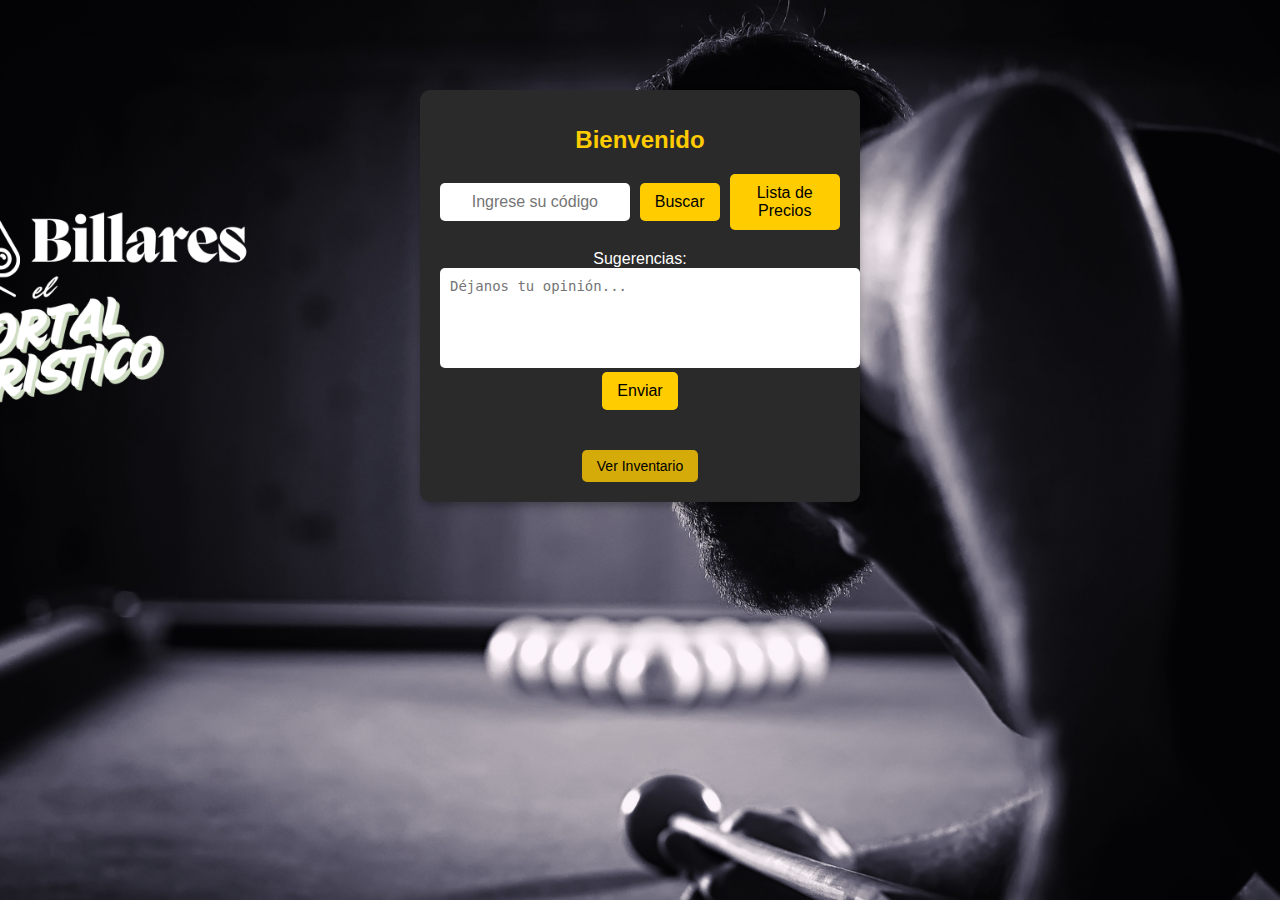
<file: templates/index.html>
<!DOCTYPE html>
<html lang="es">
<head>
    <meta charset="UTF-8">
    <meta name="viewport" content="width=device-width, initial-scale=1.0">
    <title>Billares El Portal Turístico</title>
    <style>
        body {
            font-family: Arial, sans-serif;
            background: url('/static/fondo.png') no-repeat center center fixed;
            background-size: cover;
            color: white;
            text-align: center;
            margin: 0;
            padding: 0;
        }

        .container {
            width: 90%;
            max-width: 400px;
            margin: 10vh auto;
            background: #2a2a2a;
            padding: 20px;
            border-radius: 10px;
            box-shadow: 0px 4px 8px rgba(0, 0, 0, 0.3);
        }

        h1 {
            color: #ffcc00;
            margin-bottom: 20px;
            font-size: 24px;
        }

        .search-section {
            display: flex;
            flex-direction: column;
            align-items: center;
            gap: 10px;
            margin-bottom: 20px;
        }

        input {
            width: 100%;
            padding: 10px;
            border-radius: 5px;
            border: none;
            font-size: 16px;
            text-align: center;
        }

        .button {
            width: 100%;
            padding: 10px;
            border-radius: 5px;
            border: none;
            background-color: #ffcc00;
            color: black;
            font-size: 16px;
            cursor: pointer;
        }

        .button:hover {
            background-color: #e6b800;
        }

        .suggestion-section {
            margin-top: 20px;
        }

        textarea {
            width: 100%;
            height: 80px;
            padding: 10px;
            border-radius: 5px;
            border: none;
            font-size: 14px;
            resize: none;
        }

        .hidden-section {
            margin-top: 40px;
            text-align: center;
        }

        .hidden-button {
            background-color: rgba(255, 204, 0, 0.8);
            padding: 8px 15px;
            font-size: 14px;
            border-radius: 5px;
            border: none;
            cursor: pointer;
        }

        .hidden-button:hover {
            background-color: #e6b800;
        }

        @media (min-width: 600px) {
            .search-section {
                flex-direction: row;
            }

            input {
                width: 60%;
            }

            .button {
                width: auto;
                padding: 10px 15px;
            }
        }
    </style>
</head>
<body>
    <div class="container">
        <h1>Bienvenido</h1>

        <div class="search-section">
            <input type="text" id="codigo" placeholder="Ingrese su código">
            <button class="button" onclick="buscarCodigo()">Buscar</button>
            <button class="button" onclick="irListaPrecios()">Lista de Precios</button>
        </div>

        <div class="suggestion-section">
            <label for="sugerencias">Sugerencias:</label>
            <textarea id="sugerencias" placeholder="Déjanos tu opinión..."></textarea>
            <br>
            <button class="button" onclick="enviarSugerencia()">Enviar</button>
        </div>

        <div class="hidden-section">
            <button class="hidden-button" onclick="pedirContrasena()">Ver Inventario</button>
        </div>
    </div>

    <script>
        let contacto = '';

        document.getElementById('sugerencias').addEventListener('focus', () => {
            if (!contacto) {
                const deseaResponder = confirm("Gracias por querer comunicarte con nosotros.\n\n¿Deseas recibir respuesta? Puedes dejar tus datos.\n\nPresiona 'Aceptar' para dejar tus datos o 'Cancelar' para continuar anónimo.");
                if (deseaResponder) {
                    const nombre = prompt("Tu nombre:");
                    const correo = prompt("Tu correo:");
                    const telefono = prompt("Tu número de teléfono:");
                    contacto = `Nombre: ${nombre || 'N/A'}\nCorreo: ${correo || 'N/A'}\nTeléfono: ${telefono || 'N/A'}`;
                } else {
                    contacto = "Anónimo";
                }
            }
        });

        function enviarSugerencia() {
            const textarea = document.getElementById("sugerencias");
            const mensaje = textarea.value.trim();
        
            if (!mensaje) {
                alert("Por favor escribe un mensaje antes de enviar.");
                return;
            }
        
            fetch("/enviar_mensaje", {
                method: "POST",
                headers: {
                    "Content-Type": "application/json"
                },
                body: JSON.stringify({ mensaje, contacto })
            })
            .then(res => res.json())
            .then(data => {
                alert(data.mensaje);
                if (data.status === "ok") {
                    textarea.value = "";  // 🔹 Limpiar el mensaje si fue exitoso
                    contacto = '';        // 🔹 También reiniciar los datos de contacto si quieres
                }
            })
            .catch(err => alert("Error al enviar: " + err));
        }
        

        function buscarCodigo() {
            const codigo = document.getElementById("codigo").value;
            if (!codigo) {
                alert("Ingrese un código");
                return;
            }

            const form = document.createElement("form");
            form.method = "POST";
            form.action = "/resultado";

            const input = document.createElement("input");
            input.type = "hidden";
            input.name = "codigo";
            input.value = codigo;

            form.appendChild(input);
            document.body.appendChild(form);
            form.submit();
        }

        function irListaPrecios() {
            window.location.href = "/lista_precios";
        }

        function pedirContrasena() {
            let contrasena = prompt("Ingrese la contraseña:");
            if (contrasena === "181512") {
                window.location.href = "/inventario";
            } else {
                alert("Contraseña incorrecta.");
            }
        }
    </script>
</body>
</html>
</file>
